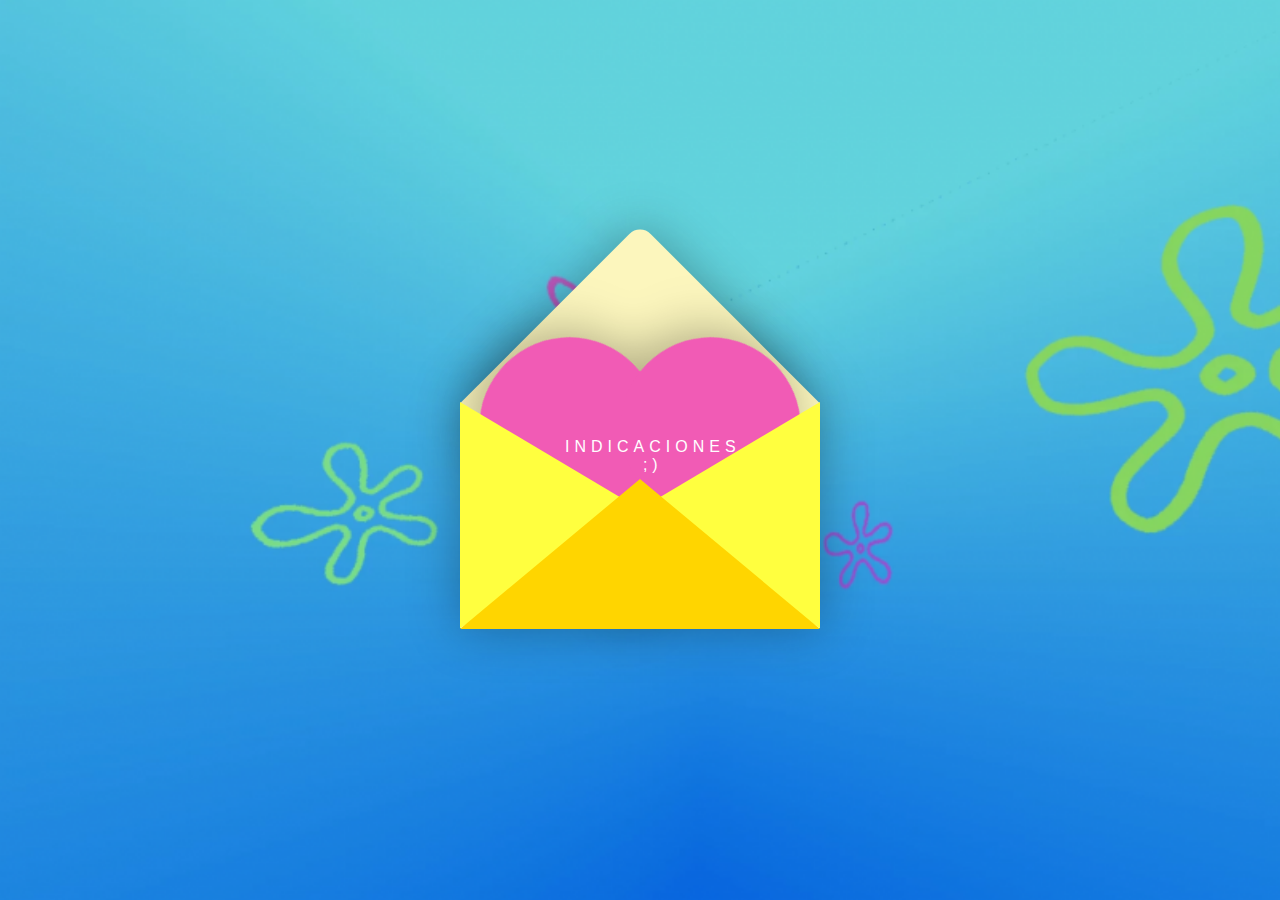
<file: carta.html>
<!DOCTYPE html>
<html lang="en">
<head>
  <meta charset="UTF-8">
  <title>Carta de San Valentín</title>
  <link rel="stylesheet" href="estilo.css">
</head>
<body>

  <div class="valentines-day">
    <div class="envelope"></div>
    <div class="heart"></div>
    <div class="text">INDICACIONES ;)</div>
    <div class="front"></div>
  </div>


<div id="card">
  <div class="side one"></div>
  <div class="side two">
      <h2>PASOS:</h2>
      <ol>
        <li>Tienes que enviarme un mensaje con la palabra secreta para saber que llegaste a esta parte</li>
        <li>Cuando el juego empiece te llegará un mensaje con indicaciones para que sepas a dónde dirigirte</li>
        <li>Deberás mandarme una foto con lo que encuentres en el lugar para asegurarme de que no hagas trampa</li>
        <li>Así sucesivamente hasta que llegues al final y descubras el regalo mayor</li>
      </ol>
      <p>PISTA: las cosas que encuentres están relacionadas con una fiesta de CUMPLEAÑOS</p>
      <p>La palabra secreta es: <strong>AleixPapucho</strong></p>
  </div>
</div>

<script src='https://cdnjs.cloudflare.com/ajax/libs/jquery/3.2.1/jquery.min.js'></script>
<script src="carta.js"></script>

</body>
</html>
</file>
<file: estilo.css>
@import url('https://fonts.googleapis.com/css2?family=Gentium+Plus:ital,wght@0,400;0,700;1,400;1,700&display=swap');

#card {
   height:500px;
   width:800px;
   margin:5em auto;
   position: fixed;
  top: -15px;
   left: 25%;
   display:flex;
   visibility:hidden;
}
#card h2 {
   font-size:3em;
   margin:0;
   color:pink;
   text-align: center;
}
#card p {
   font-size: 1.5em;
   text-align: justify;
   padding-left: 30px; /* Espacio en blanco a la izquierda */
   padding-right: 30px; /* Espacio en blanco a la derecha */
}


.side {
   background:#eee;
   height:550px;
   width:400px;
/*    border:1px solid red; */
   padding:10px;
}
.side.one {
   width:320px;
   transform:skew(10deg,20deg);
   background:linear-gradient(90deg, #fff, #fff 40%, #ddd);
}
.side.two {
   transform:skew(10deg,-15deg);
   background:linear-gradient(-90deg, #fff, #fff 40%, #f0f0f0);
}


 body {
  display: flex;
  align-items: center;
  justify-content: center;
  height: 100vh;
  margin: 0;
  background-image: url(img/cielobob.png);
  background-size: cover;
  background-attachment: fixed;
  background-repeat: no-repeat;
}
 
 .valentines-day {
   position: relative;
   cursor: pointer;
 }
 
 .envelope {
   position: relative;
   filter: drop-shadow(0 0 25px rgba(0,0,0,.3));
 }
 
 .envelope:before {
   content:"";
   position: absolute;
   width:254px;
   height:254px;
   background-color: #fcf6bd;
   transform: rotate(-45deg);
   border-radius: 0 15px 0 0;
   left:-37px;
   top:-82px;
 }
 
 .envelope:after {
   content:"";
   position: absolute;
   background-color: #fcf6bd;
   width:360px;
   height:225px;
   left:-90px;
   top:45px;
 }
 
 .heart {
   position: relative;
   background-color: #f15bb5;
   display: inline-block;
   height: 180px;
   top:50px;
   left:0;
   transform: rotate(-45deg);
   width:180px;
   filter: drop-shadow(0 -10px 25px rgba(0,0,0,.3));
   transition: .5s;
 }
   
 .heart:before, .heart:after {
   content:"";
   background-color: #f15bb5;
   border-radius:50%;
   height: 180px;
   width: 180px;
   position: absolute;
   }
   
 .heart:before {
   top:-100px;
   left:0;}
   
 .heart:after {
   left:100px;
   top:0;}
 
 .front {
   position: absolute;
   width:0;
   height:0;
   border-right: 190px solid #ffff3f;
   border-top: 113px solid transparent;
   border-bottom: 113px solid transparent;
   top:44px;
   left:80px;
   z-index:4;
 }
 
 .front:before {
   content:"";
   position: absolute;
   width:0;
   height:0;
   border-left: 190px solid #ffff3f;
   border-top: 113px solid transparent;
   border-bottom: 113px solid transparent;
   top:-113px;
   left:-170px;
 }
 
 .front:after {
   width:0;
   height:0;
   position: absolute;
   content:"";
   border-bottom: 150px solid #ffd500;
   border-right:180px solid transparent;
   border-left: 180px solid transparent;
   top:-36px;
   left:-170px;
 }
 
 .text {
   position: absolute;
   font-family: arial;
   letter-spacing:5px;
   text-align: center;
   color: white;
   z-index:2;
   top:80px;
   left:15px;
   transition: .5s;
 }
 
 .valentines-day:hover .heart {
   transform: translateY(-50px) rotate(-45deg);
 }
 
 .valentines-day:hover .text {
   transform: translateY(-50px);
 }
</file>
